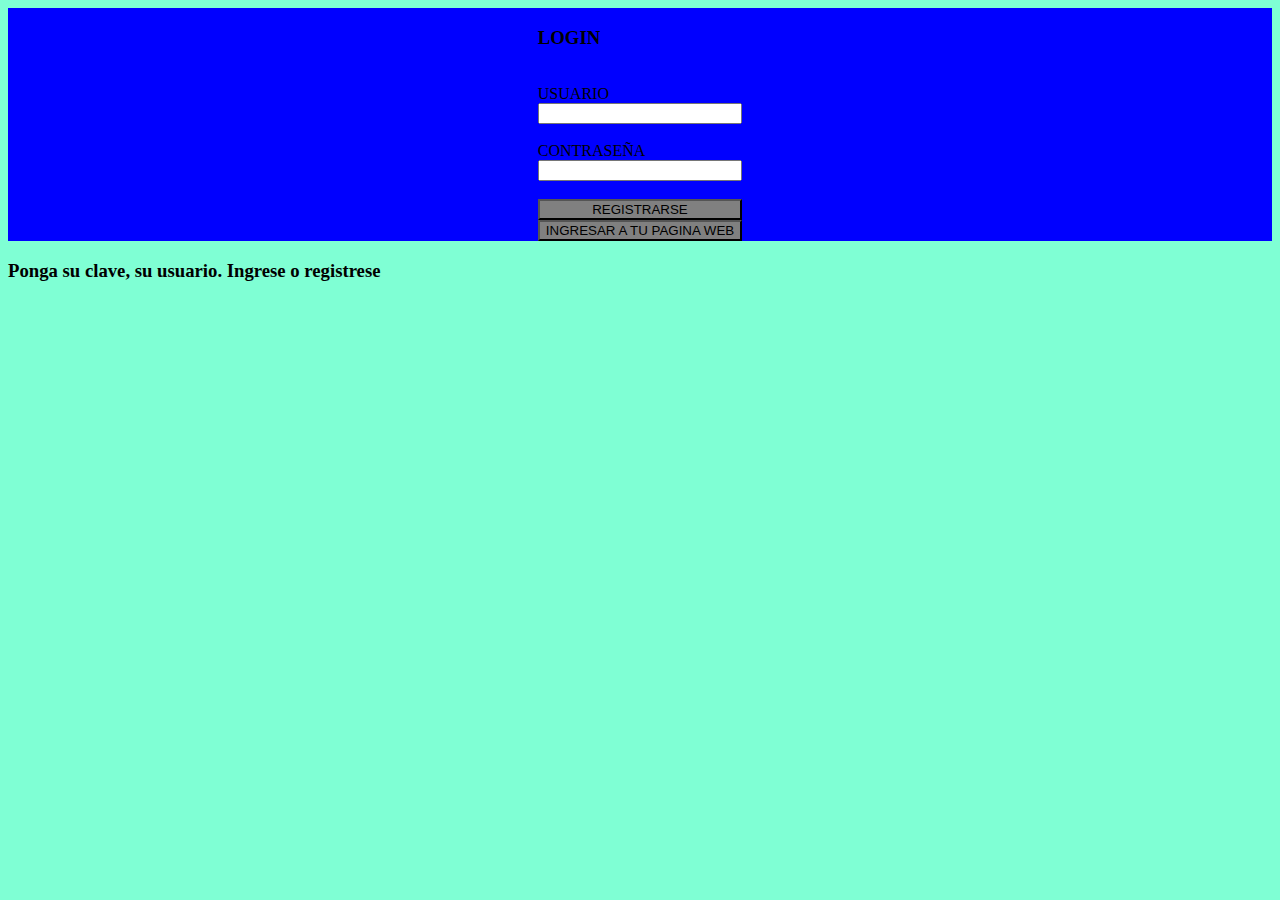
<file: index.html>
<!DOCTYPE html>
<html lang="en">
<head>
    <meta charset="UTF-8">
    <meta http-equiv="X-UA-Compatible" content="IE=edge">
    <meta name="viewport" content="width=device-width, initial-scale=1.0">
    <link href="https://cdn.jsdelivr.net/npm/bootstrap@5.3.0/dist/css/bootstrap.min.css" rel="stylesheet" integrity="sha384-9ndCyUaIbzAi2FUVXJi0CjmCapSmO7SnpJef0486qhLnuZ2cdeRhO02iuK6FUUVM" crossorigin="anonymous">
    <link rel="stylesheet" href="estilo.css">
    <title>Ingreso</title>
</head>
<body>
    <div id="contenedor">
    <h3>LOGIN</h3>
    <br>
    <label for="usuario">USUARIO</label>
    <input id="usuario" type="text">
    <br>
    <label for="contrasenia">CONTRASEÑA</label>
    <input type="text" name="" id="contrasenia">
    <br>
    <button onclick="verificar()" id="boton">REGISTRARSE</button>
    <button onclick="verifica2()" id="boton">INGRESAR A TU PAGINA WEB</button>
    </div>
    <h3 id="parafo-bien-mal">Ponga su clave, su usuario. Ingrese o registrese </h3>
    <script src="https://cdn.jsdelivr.net/npm/bootstrap@5.3.0/dist/js/bootstrap.bundle.min.js" integrity="sha384-geWF76RCwLtnZ8qwWowPQNguL3RmwHVBC9FhGdlKrxdiJJigb/j/68SIy3Te4Bkz" crossorigin="anonymous"></script>
    <script src="json.js"></script>
</body>
</html>
</file>
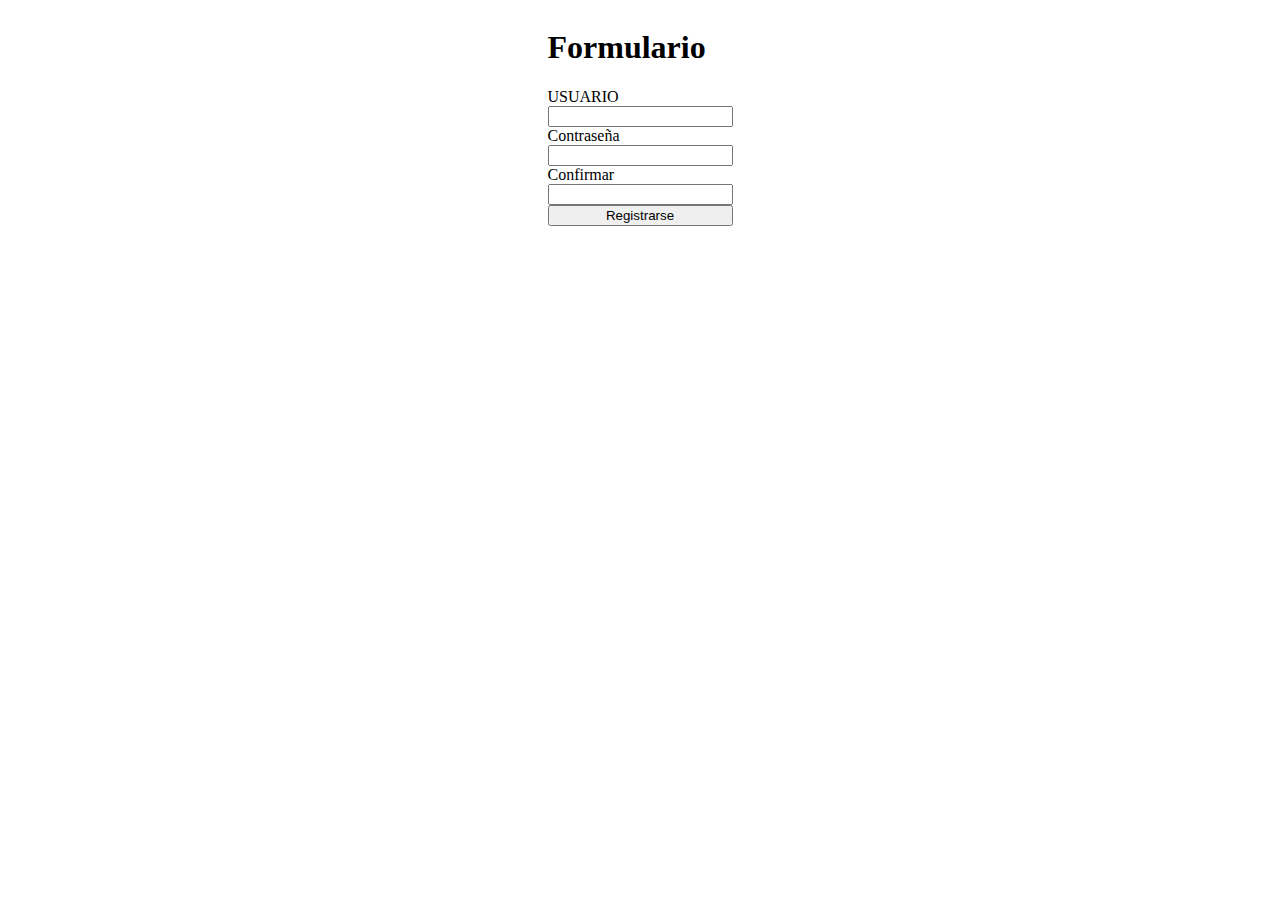
<file: index.formulario.html>
<!doctype html>
<html lang="en">
  <head>
    <meta charset="utf-8">
    <meta name="viewport" content="width=device-width, initial-scale=1">
    <title>Formulario</title>
    <link href="https://cdn.jsdelivr.net/npm/bootstrap@5.3.0/dist/css/bootstrap.min.css" rel="stylesheet" integrity="sha384-9ndCyUaIbzAi2FUVXJi0CjmCapSmO7SnpJef0486qhLnuZ2cdeRhO02iuK6FUUVM" crossorigin="anonymous">
    <link rel="stylesheet" href="estilopagina.css">
  </head>
  <body>
    <form id="formulario">
        <h1>Formulario</h1>
        <div class="row mb-3">
          <label for="inputEmail3" class="col-sm-2 col-form-label" >USUARIO</label>
          <div class="col-sm-10">
            <input type="email" class="form-control" id="inputEmail3">
          </div>
        </div>
        <div class="row mb-3">
          <label for="inputPassword3" class="col-sm-2 col-form-label">Contraseña</label>
          <div class="col-sm-10">
            <input type="password" class="form-control" id="inputPassword3" >
          </div>
        </div>
        <div class="row mb-3">
            <label for="inputPassword4" class="col-sm-2 col-form-label">Confirmar</label>
            <div class="col-sm-10">
              <input type="password" class="form-control" id="inputPassword4">
            </div>
          </div>
    </div>
    <button type="submit" class="btn btn-primary" onclick="verifica3()">Registrarse</button>
  </form>      
    <script src="https://cdn.jsdelivr.net/npm/bootstrap@5.3.0/dist/js/bootstrap.bundle.min.js" integrity="sha384-geWF76RCwLtnZ8qwWowPQNguL3RmwHVBC9FhGdlKrxdiJJigb/j/68SIy3Te4Bkz" crossorigin="anonymous"></script>
    <script src="json2.js"></script>
  </body>
</html>
</file>
<file: estilo.css>
#contenedor {
    background-color: blue;
    display: grid;
    place-content: center;
}

body {
    background-color: aquamarine;
}

#boton {
    background-color: gray;
}
</file>
<file: estilopagina.css>
#formulario {
    display: grid;
    place-content: center;
}

#titulo {
    display: grid;
    place-content: center;
}
</file>
